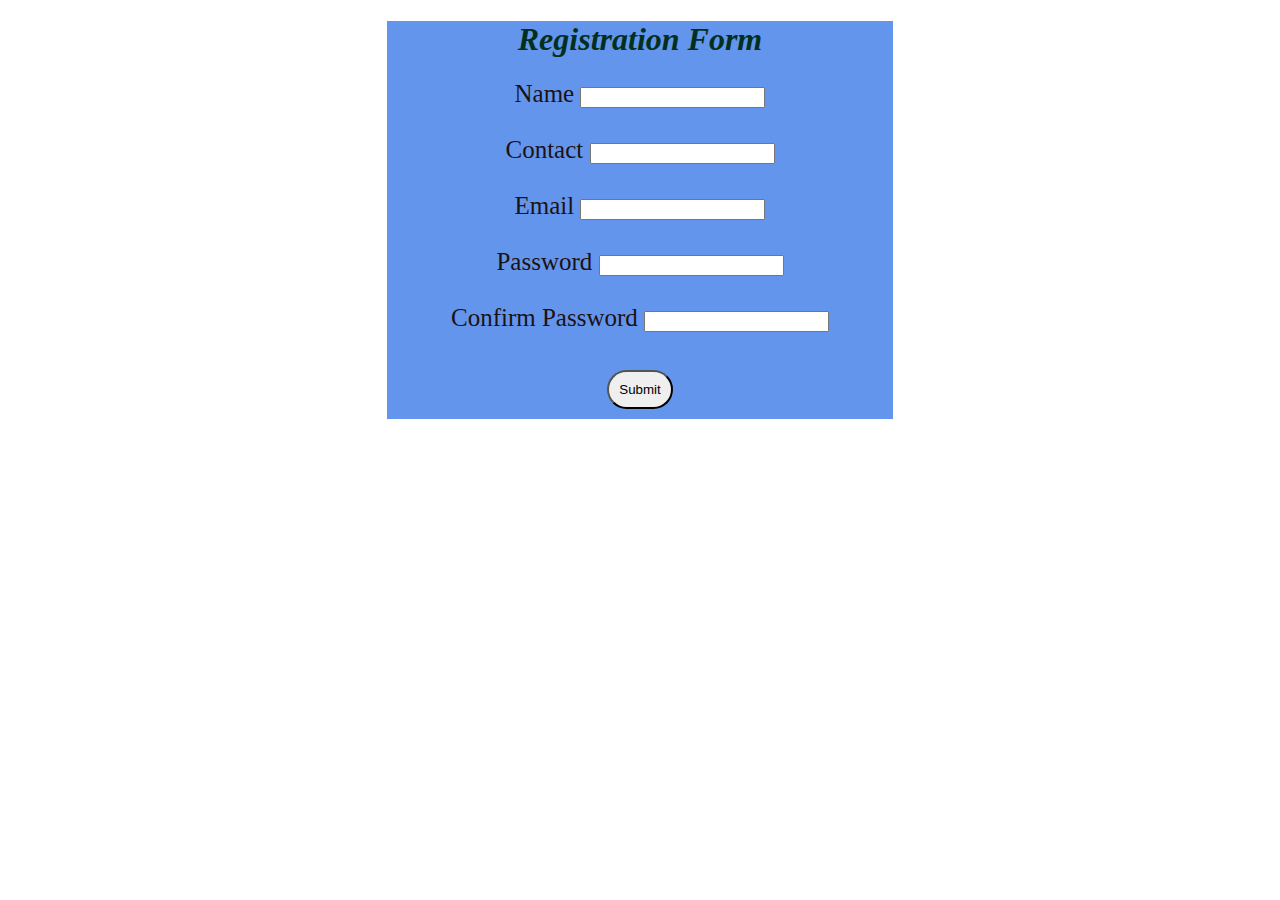
<file: index.html>
<!DOCTYPE html>
<html lang="en">
<head>
    <meta charset="UTF-8">
    <meta name="viewport" content="width=device-width, initial-scale=1.0">
    <title>Document</title>
    <link rel="stylesheet" href="style.css">
</head>
<body>
    <center>
        <div class="container">
     <h1>Registration Form</h1>
     <form onsubmit="return registrationForm()" action="data.html">
     <label>Name</label>
     <input type="text" name ="Name" id="name"><br><br>
     <label>Contact</label>
     <input type="text" name ="contact" id="contact"><br><br>
     <label>Email</label>
     <input type="email" name ="email" id="email"><br><br>
     <label>Password</label>
     <input type="password" name ="password" id="password"><br><br>
     <label>Confirm Password</label>
     <input type="confirm password" name ="cofirm_password" id="conf_pass"><br><br>
     <button onsubmit="Submit">Submit</button>
     </div>
    </center>
</form>
    <script src="script.js"></script>
</body>
</html>
</file>
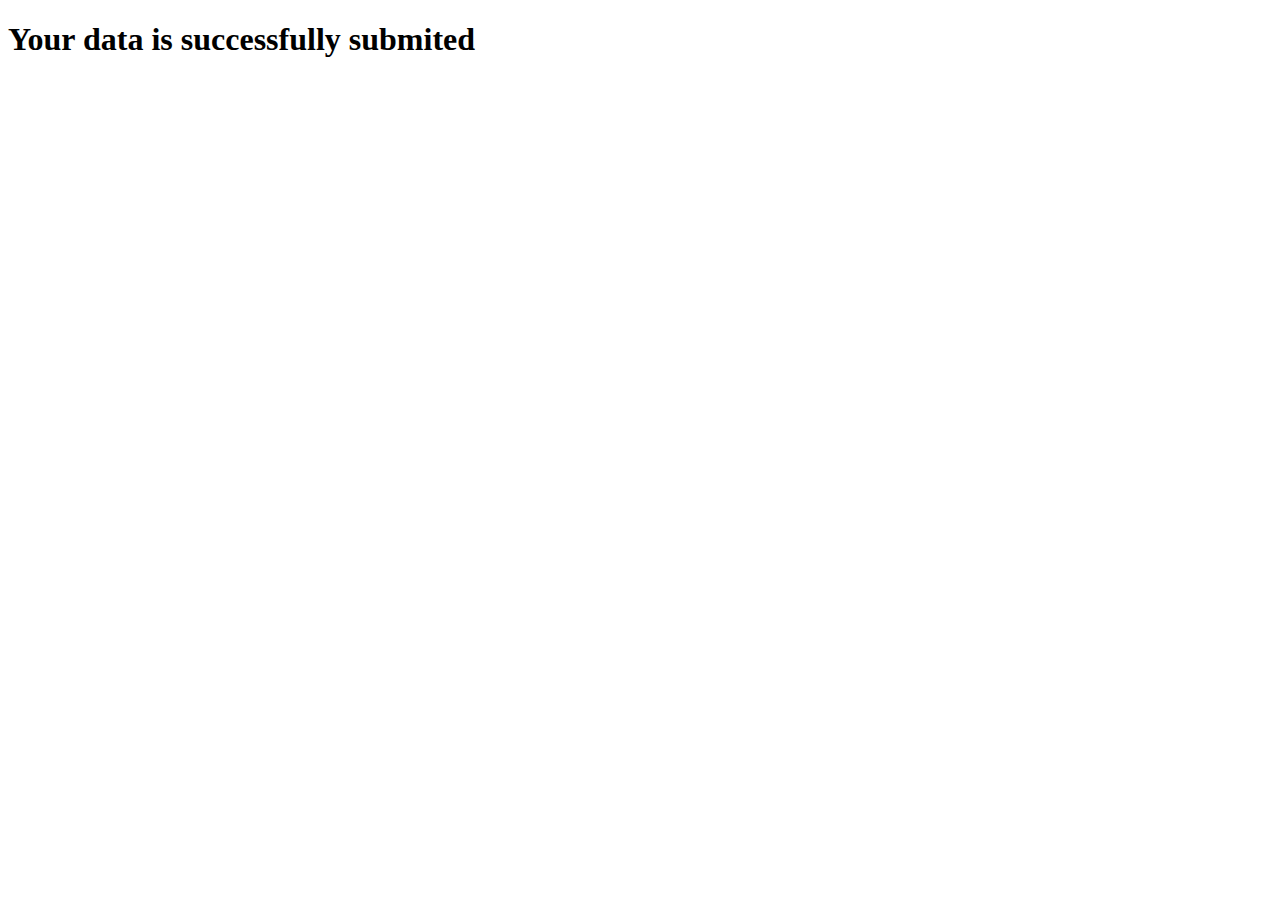
<file: data.html>
<!DOCTYPE html>
<html lang="en">
<head>
    <meta charset="UTF-8">
    <meta name="viewport" content="width=device-width, initial-scale=1.0">
    <title>Document</title>
</head>
<body>
    <h1>Your data is successfully submited</h1>
</body>
</html>
</file>
<file: style.css>
.container{
    width: 40%;
    height: 100%;
    background-color: cornflowerblue;
}
h1{
    color: #023020;
    font-weight: 700;
    font-style: oblique;
}
form{
    color: #1B1212;
    font-size: 25px;
}
button{
    padding: 10px;
    margin: 10px;
    border-radius: 30px;
}
</file>
